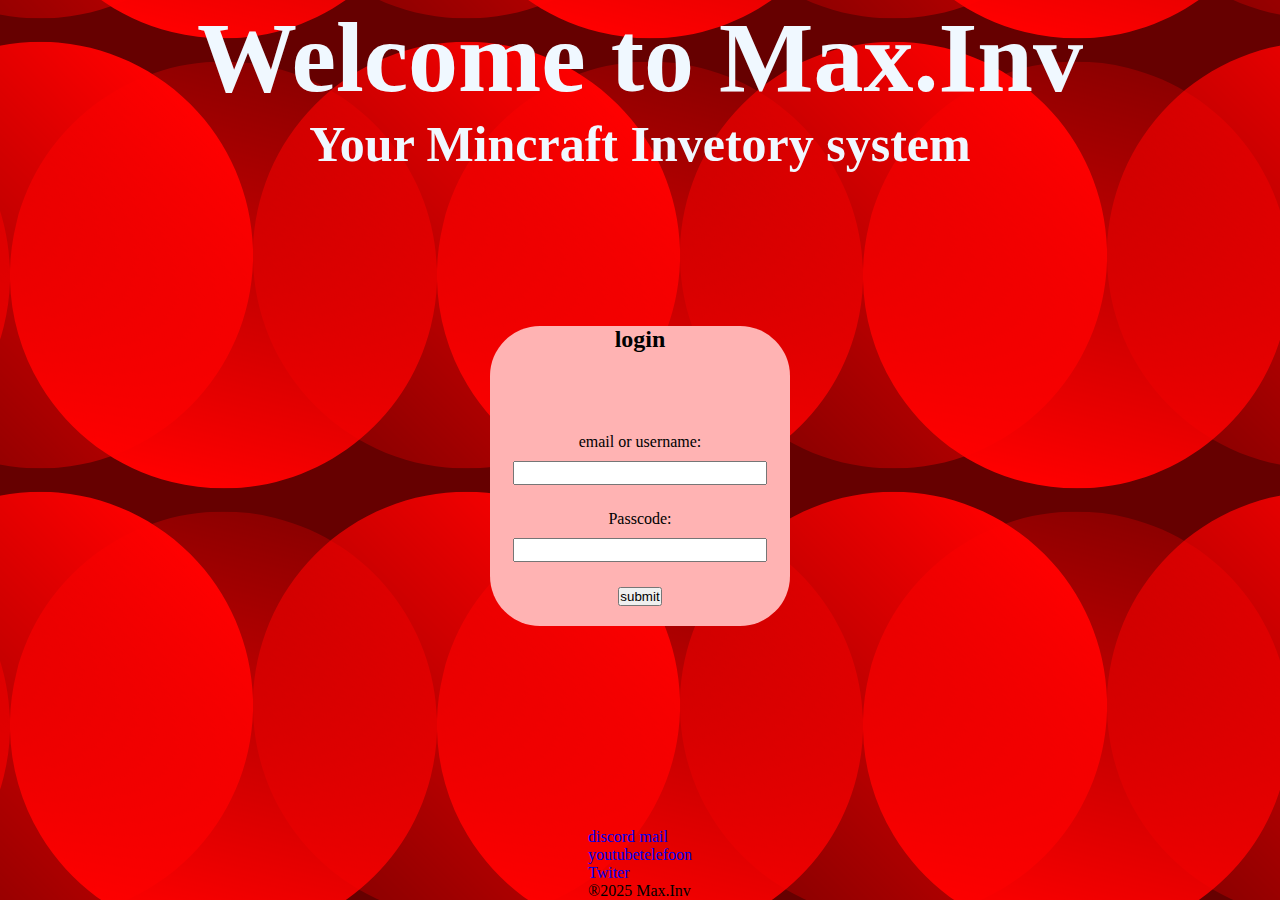
<file: index.html>
<!DOCTYPE html>
<html lang="en">
<head>
    <meta charset="UTF-8">
    <meta name="viewport" content="width=device-width, initial-scale=1.0">
    <link rel="stylesheet" href="./css/index.css">
    <link rel="stylesheet" href="./css/main.css">
    <title>Max.Inv</title>
</head>
<body>
    <header>
        <h1>Welcome to Max.Inv</h1>
        <h2>Your Mincraft Invetory system</h2>
    </header>
    <main>
        <h2>login</h2>
        <form action="./user/home.html">
            <label for="email">email or username:</label><br>
            <input type="text" name="email" id="email" required><br>
            <label for="Passcode">Passcode:</label><br>
            <input type="password" name="Passcode" id="Passcode" required><br>
            <button type="submit">submit</button>
        </form>
    </main>
    <footer>
        <div class="upper-contaimer">
            <div class="sosials">
                <a href="#">discord</a><br>
                <a href="#">youtube</a><br>
                <a href="#">Twiter</a>
            </div>
            <div class="contact">
                <a href="mailto:kitywiel@gmail.com">mail</a><br>
                <a href="tel:+310612345678">telefoon</a>
            </div>
        </div>
        <div class="coppyright">®2025 Max.Inv</div>
    </footer>
</body>
</html>
</file>
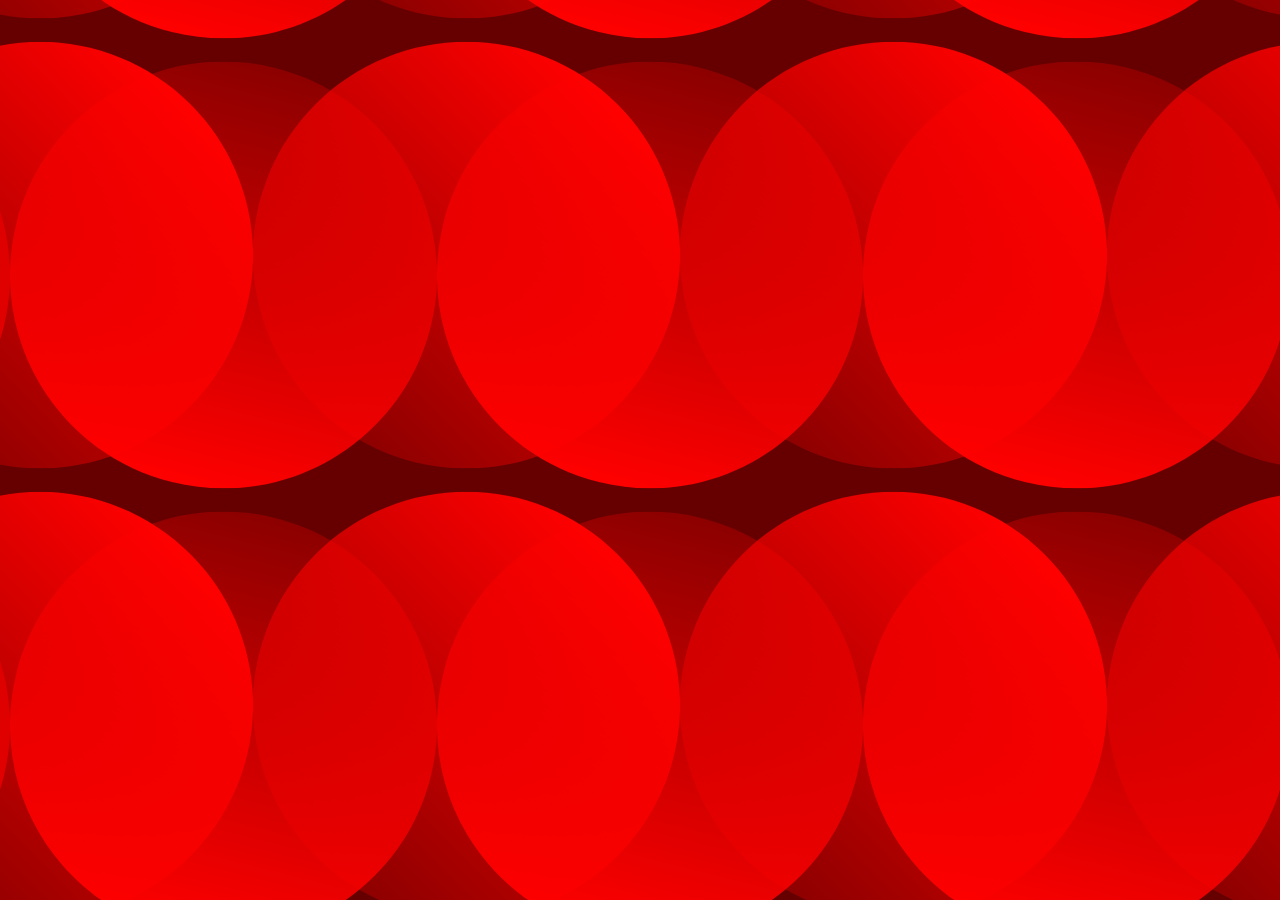
<file: user/home.html>
<!DOCTYPE html>
<html lang="en">
<head>
    <meta charset="UTF-8">
    <meta name="viewport" content="width=device-width, initial-scale=1.0">
    <link rel="stylesheet" href="../css/main.css">
    <title>Document</title>
</head>
<body>
    
</body>
</html>
</file>
<file: css/index.css>
body {
    display: flex;
    flex-direction: column;
    justify-content: space-between;
}
header{
    align-self: center;
    color: aliceblue;
    text-align: center;
}
header > h1 {font-size: 100px;}
header > h2 {font-size: 50px;}
main{
    margin-top: -50px;
    height: 300px;
    width: 300px;
    align-self: center;
    text-align: center;
    background-color:#ffb3b3;
    color: #000;
    border-radius: 50px;
}form > input {
    height: 20px;
    width: 250px;
    margin-top: 10px;
    margin-bottom: 25px;
}
main > h2 {
    margin-bottom: 80px;
}




.upper-contaimer{
display: flex;
}
footer {
    align-self: center;
}
</file>
<file: css/main.css>
*{
    margin: 0;
    padding: 0;
}
body{
    min-height: 100vh;
    background-image: url(../img/background-effect-2.svg), url(../img/background-effect-1.svg);
    background-size: 400px;
    background-position: left 10px top 50px, right 200px bottom 20px;
    background-repeat:round;
    background-color: #660000;
}
a{
    text-decoration: none;
}
</file>
